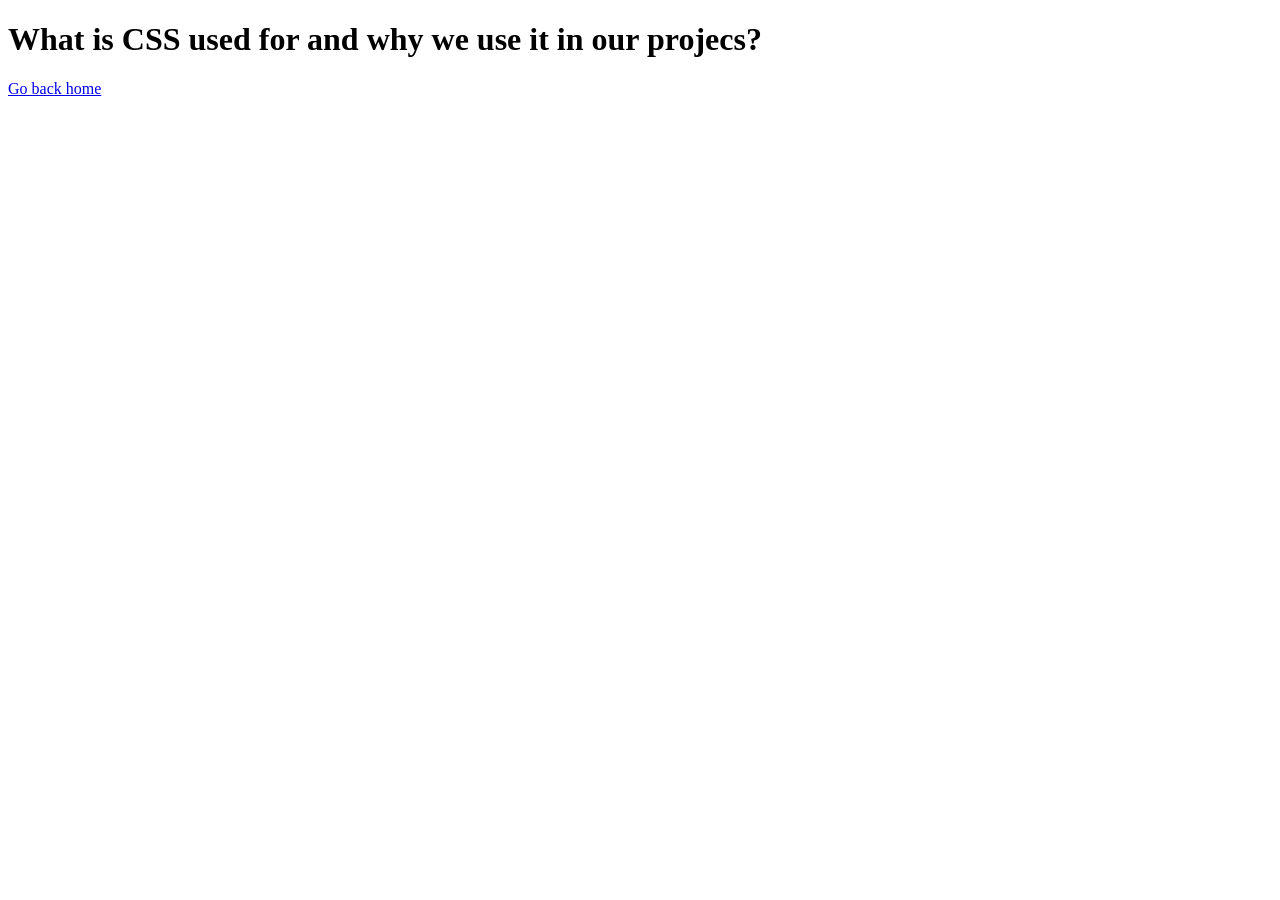
<file: css.html>
<!DOCTYPE html>
<html lang="en">
  <head>
    <meta charset="UTF-8" />
    <meta name="viewport" content="width=device-width, initial-scale=1.0" />
    <title>CSS</title>
  </head>
  <body>
    <h1>What is CSS used for and why we use it in our projecs?</h1>
    <a href="index.html">Go back home</a>
  </body>
</html>
</file>
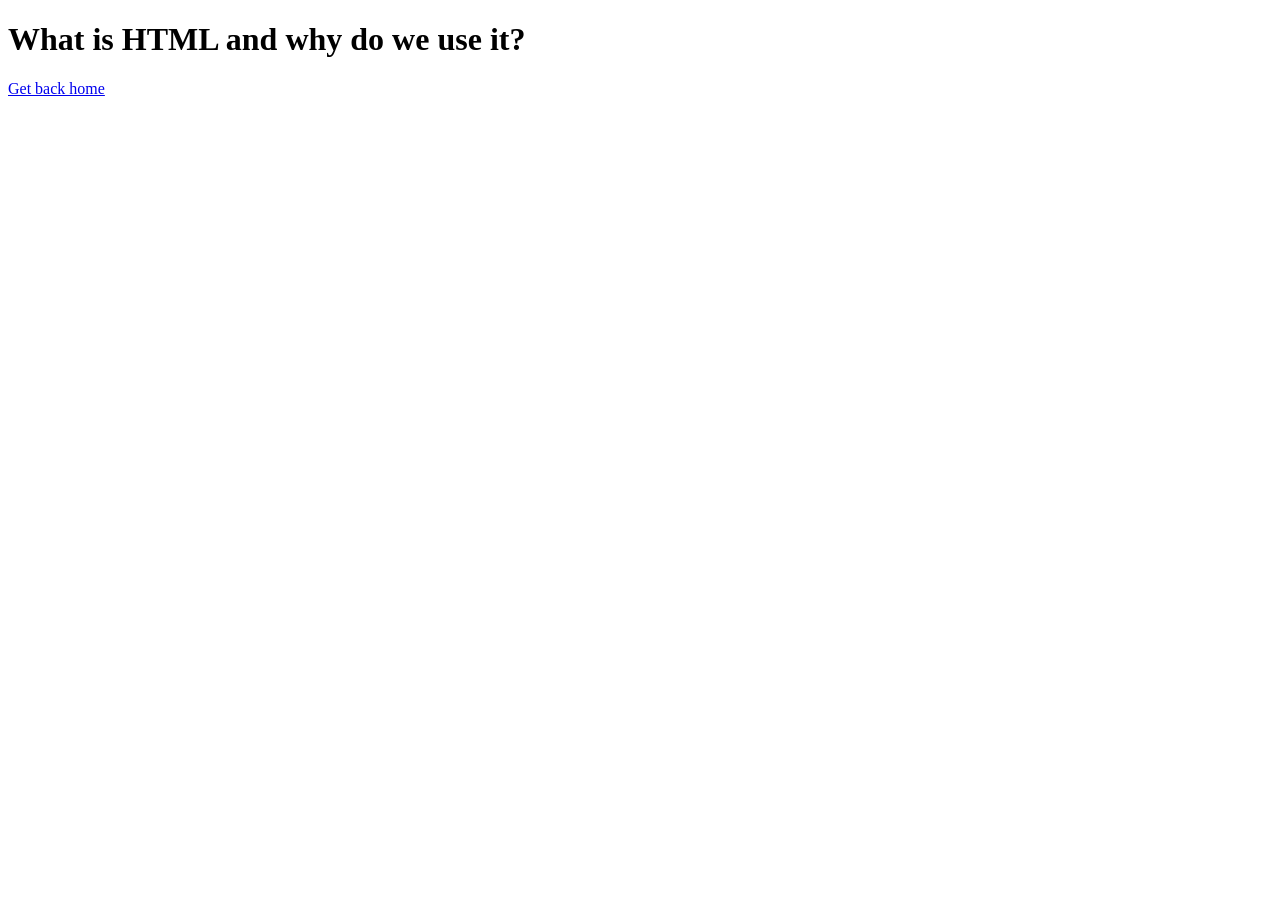
<file: html.html>
<!DOCTYPE html>
<html lang="en">
  <head>
    <meta charset="UTF-8" />
    <meta name="viewport" content="width=device-width, initial-scale=1.0" />
    <title>Document</title>
  </head>
  <body>
    <h1>What is HTML and why do we use it?</h1>
    <a href="index.html">Get back home</a>
  </body>
</html>
</file>
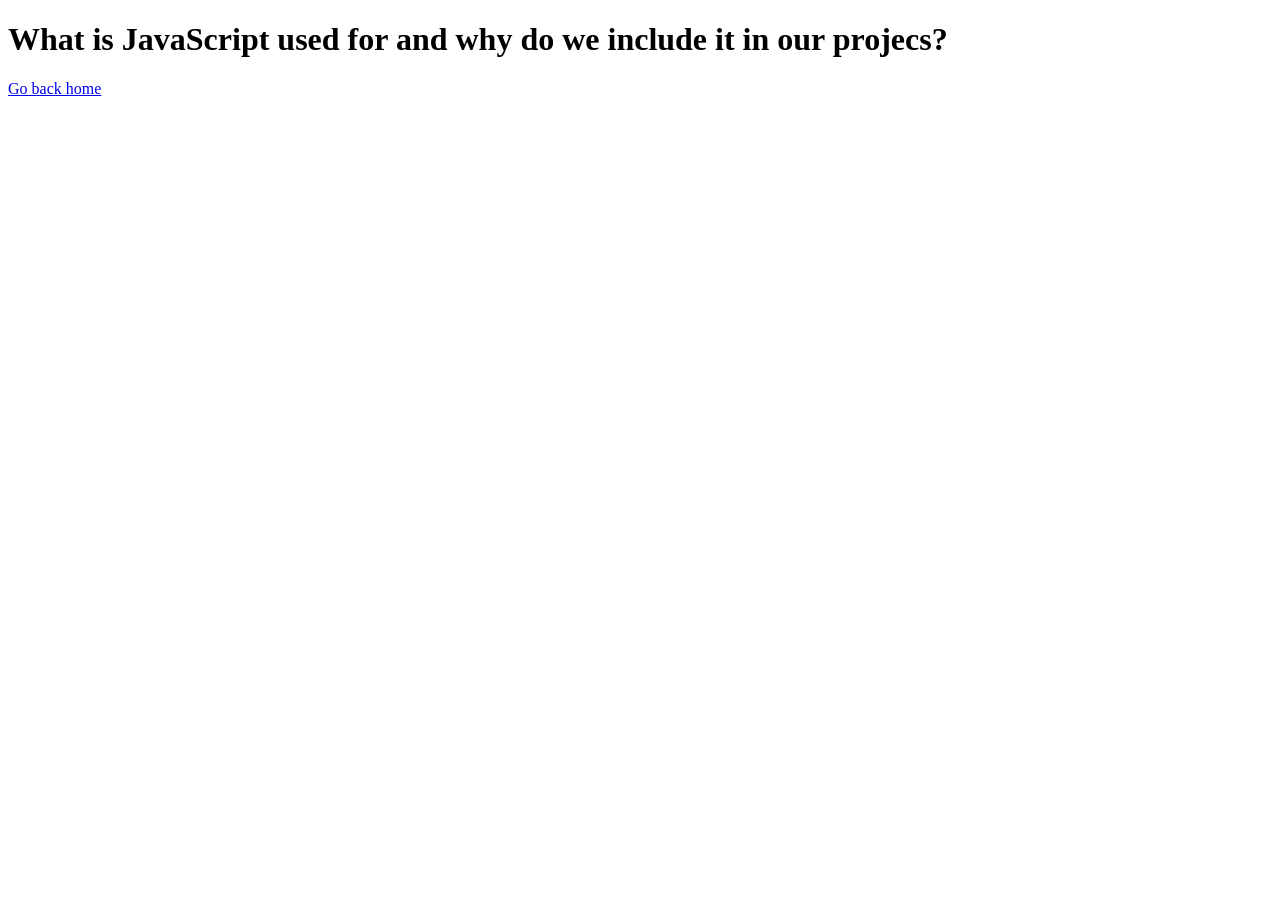
<file: javascript.html>
<!DOCTYPE html>
<html lang="en">
  <head>
    <meta charset="UTF-8" />
    <meta name="viewport" content="width=device-width, initial-scale=1.0" />
    <title>JavaScript</title>
  </head>
  <body>
    <h1>
      What is JavaScript used for and why do we include it in our projecs?
    </h1>
    <a href="index.html">Go back home</a>
  </body>
</html>
</file>
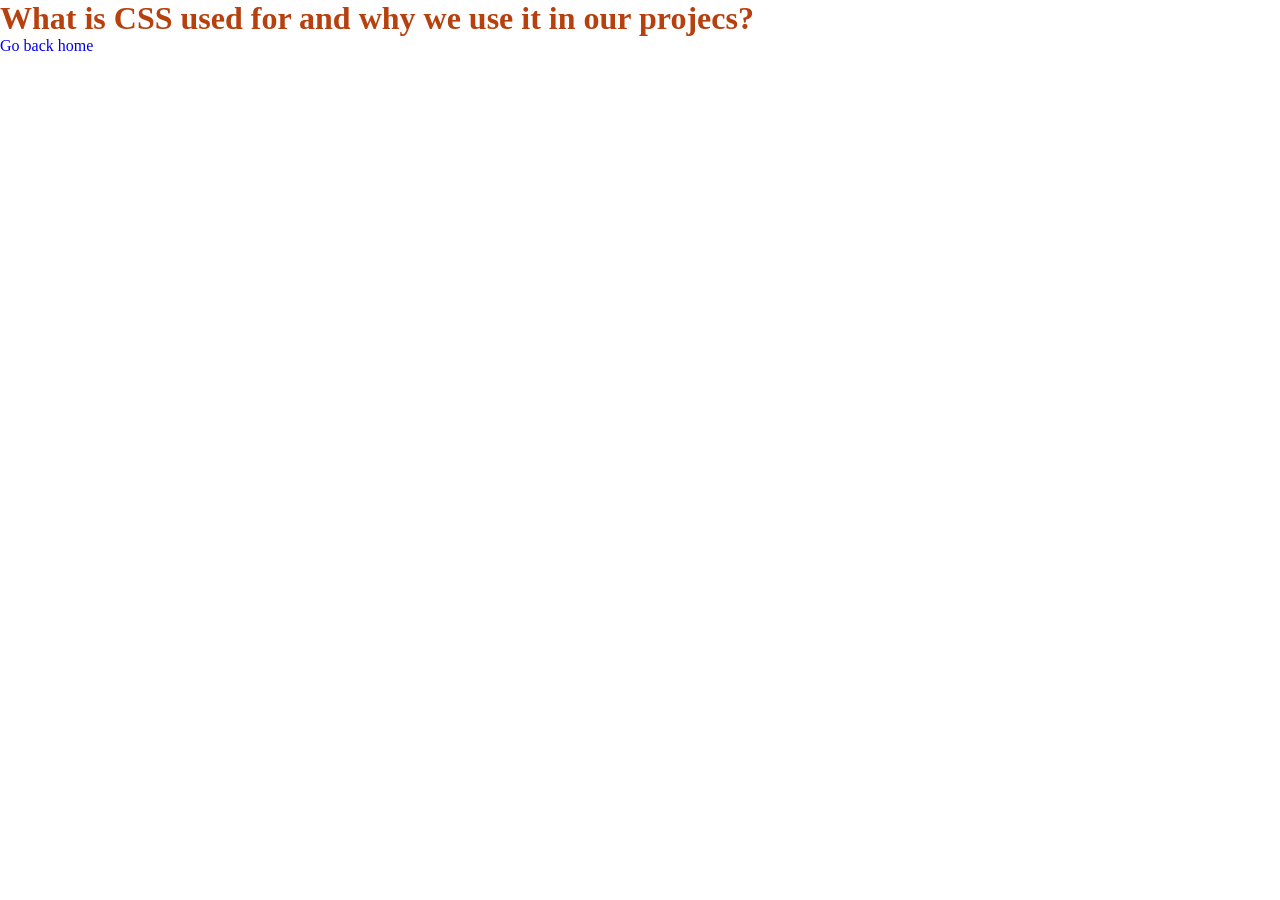
<file: pages/css.html>
<!DOCTYPE html>
<html lang="en">
  <head>
    <meta charset="UTF-8" />
    <meta name="viewport" content="width=device-width, initial-scale=1.0" />
    <title>CSS</title>
    <link rel="stylesheet" href="../styling/mainStyle.css" />
  </head>
  <body>
    <h1>What is CSS used for and why we use it in our projecs?</h1>
    <a href="../index.html">Go back home</a>
  </body>
</html>
</file>
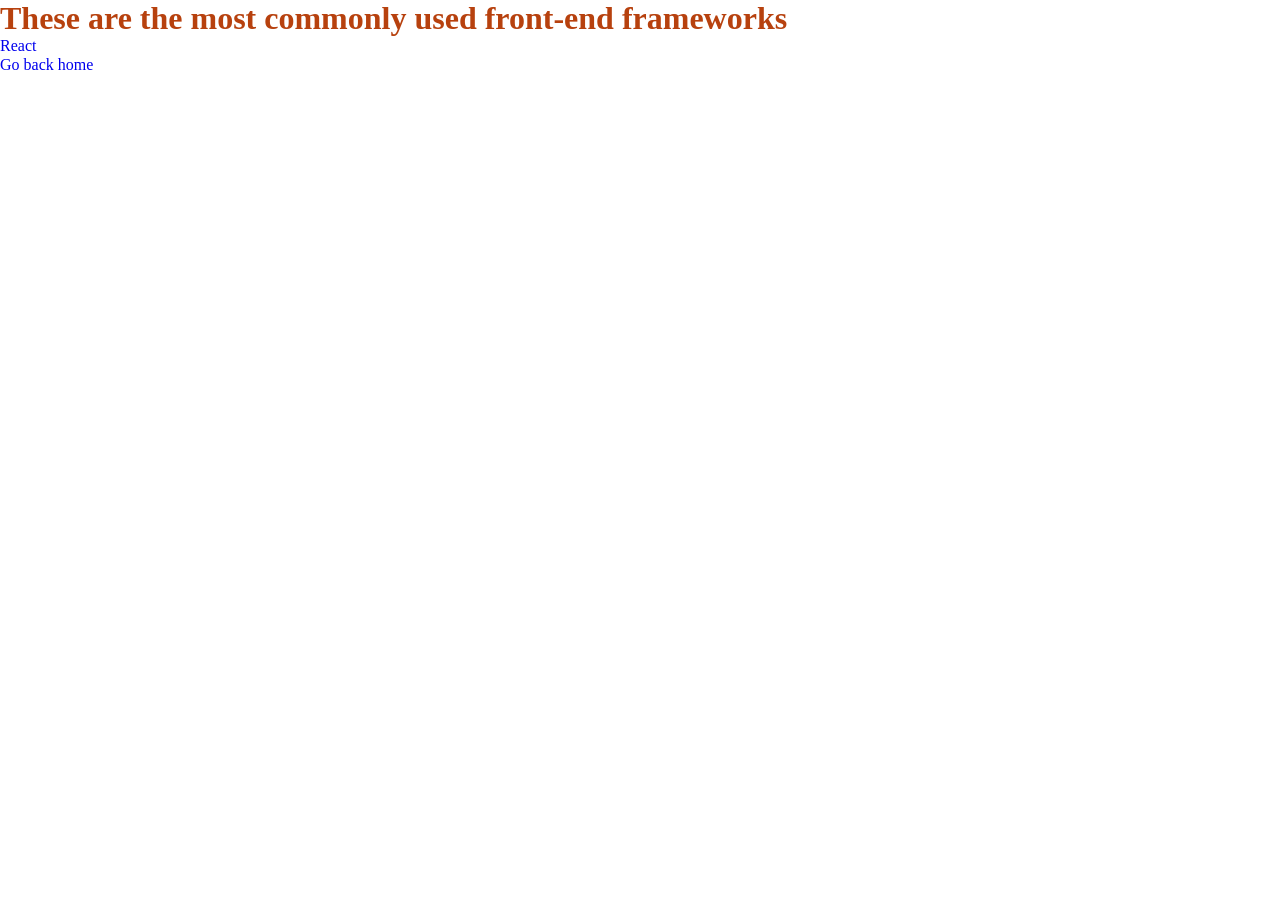
<file: pages/frontEndFrameworks.html>
<!DOCTYPE html>
<html lang="en">
  <head>
    <meta charset="UTF-8" />
    <meta name="viewport" content="width=device-width, initial-scale=1.0" />
    <title>Front-end Framewors</title>
    <link rel="stylesheet" href="../styling/mainStyle.css" />
  </head>
  <body>
    <h1>These are the most commonly used front-end frameworks</h1>
    <ul>
      <li><a href="frontEndFrameworks/react.html">React</a></li>
    </ul>
    <a href="../index.html">Go back home</a>
  </body>
</html>
</file>
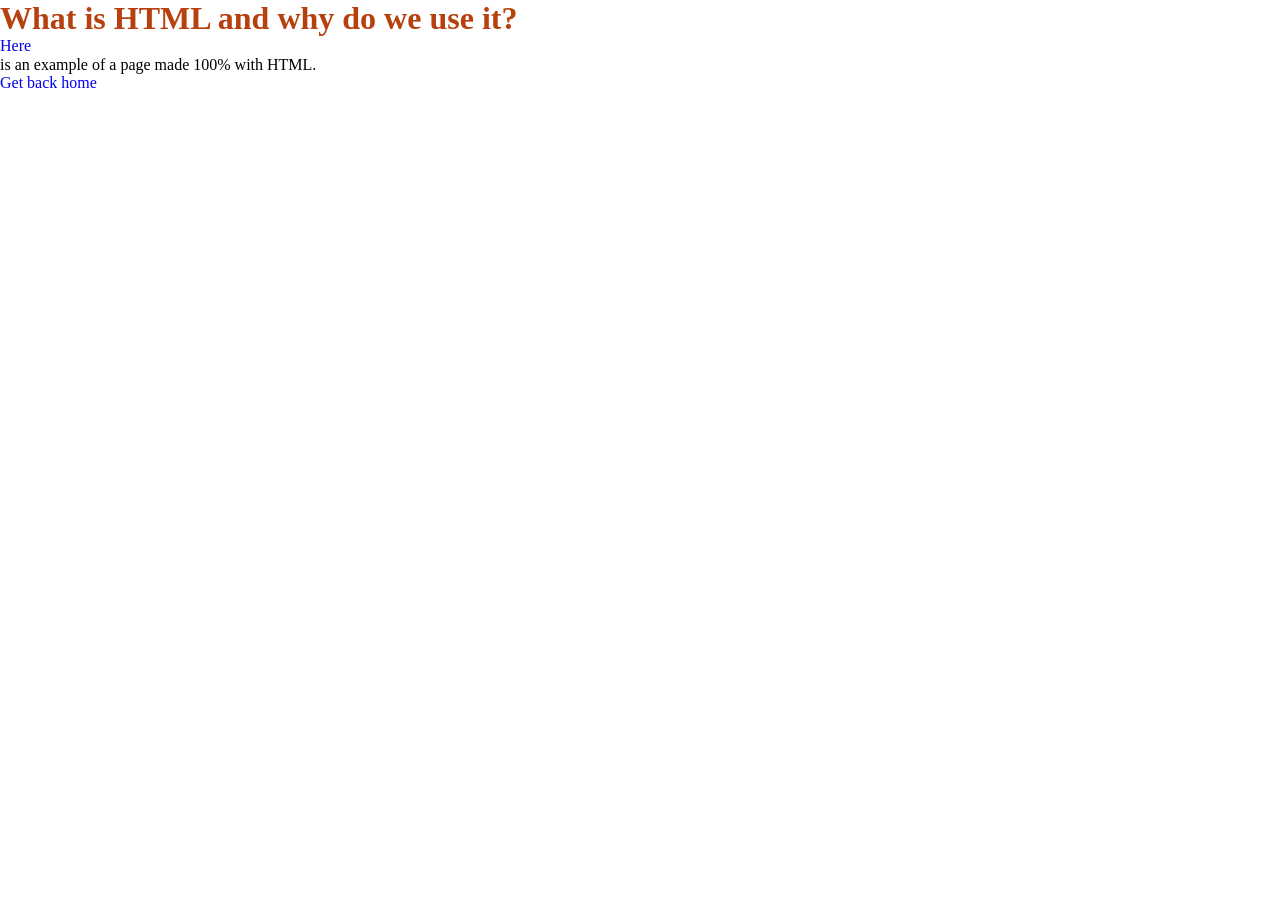
<file: pages/html.html>
<!DOCTYPE html>
<html lang="en">
  <head>
    <meta charset="UTF-8" />
    <meta name="viewport" content="width=device-width, initial-scale=1.0" />
    <title>Document</title>
    <link rel="stylesheet" href="../styling/mainStyle.css" />
  </head>
  <body>
    <h1>What is HTML and why do we use it?</h1>
    <p>
      <a href="projects/recipePage.html">Here </a>is an example of a page made
      100% with HTML.
    </p>
    <a href="../index.html">Get back home</a>
  </body>
</html>
</file>
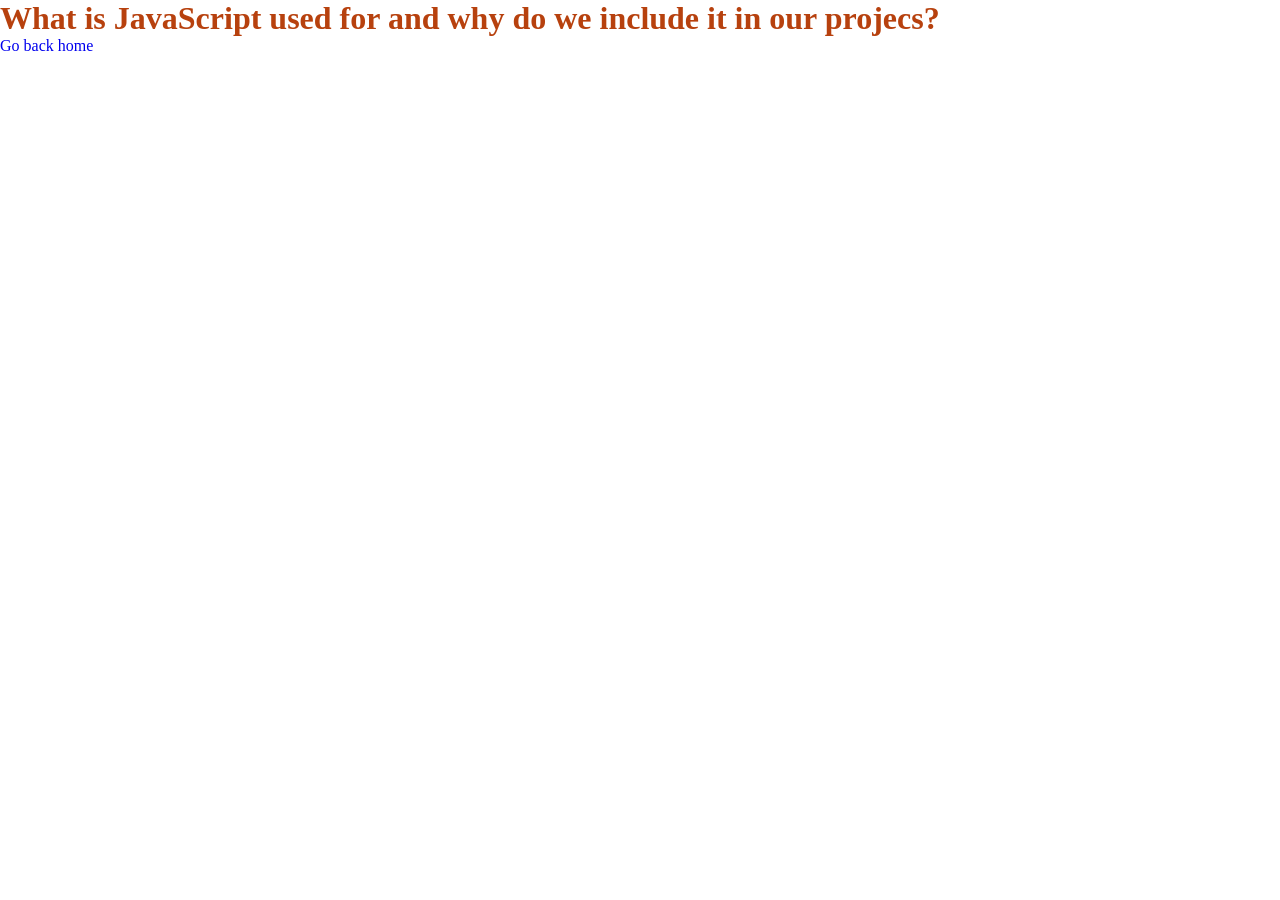
<file: pages/javascript.html>
<!DOCTYPE html>
<html lang="en">
  <head>
    <meta charset="UTF-8" />
    <meta name="viewport" content="width=device-width, initial-scale=1.0" />
    <title>JavaScript</title>
    <link rel="stylesheet" href="../styling/mainStyle.css" />
  </head>
  <body>
    <h1>
      What is JavaScript used for and why do we include it in our projecs?
    </h1>
    <a href="../index.html">Go back home</a>
  </body>
</html>
</file>
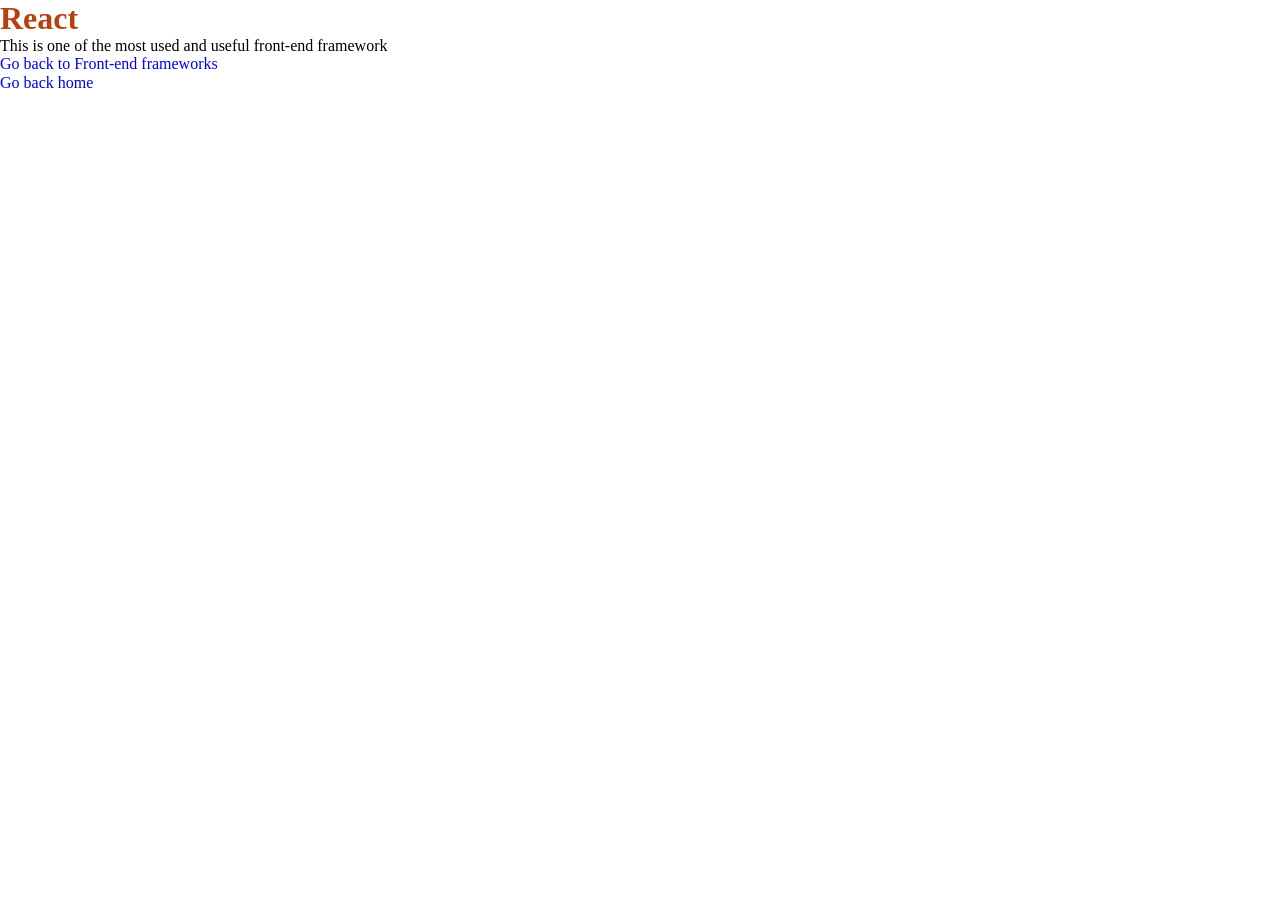
<file: pages/frontEndFrameworks/react.html>
<!DOCTYPE html>
<html lang="en">
  <head>
    <meta charset="UTF-8" />
    <meta name="viewport" content="width=device-width, initial-scale=1.0" />
    <title>React</title>
    <link rel="stylesheet" href="../../styling/mainStyle.css" />
  </head>
  <body>
    <h1>React</h1>
    <p>This is one of the most used and useful front-end framework</p>
    <a href="../frontEndFrameworks.html">Go back to Front-end frameworks</a>
    <a href="../../index.html">Go back home</a>
  </body>
</html>
</file>
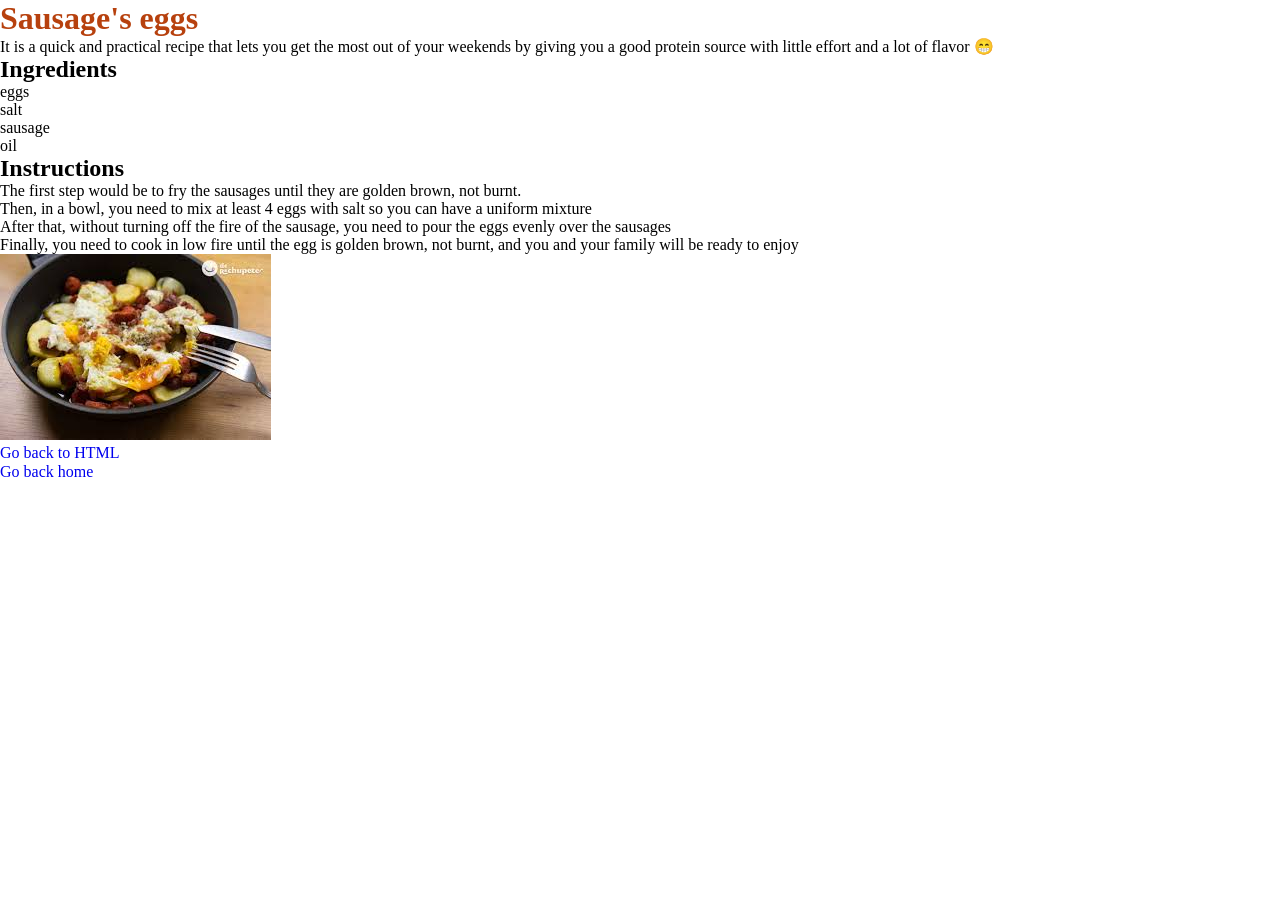
<file: pages/projects/recipePage.html>
<!DOCTYPE html>
<html lang="en">
  <head>
    <meta charset="UTF-8" />
    <meta name="viewport" content="width=device-width, initial-scale=1.0" />
    <title>Sausage's eggs</title>
    <link rel="stylesheet" href="../../styling/mainStyle.css" />
  </head>
  <body>
    <h1>Sausage's eggs</h1>
    <p>
      It is a quick and practical recipe that lets you get the most out of your
      weekends by giving you a good protein source with little effort and a lot
      of flavor 😁
    </p>
    <p></p>
    <h2>Ingredients</h2>
    <ul>
      <li>eggs</li>
      <li>salt</li>
      <li>sausage</li>
      <li>oil</li>
    </ul>
    <h2>Instructions</h2>
    <ol>
      <li>
        The first step would be to fry the sausages until they are golden brown,
        not burnt.
      </li>
      <li>
        Then, in a bowl, you need to mix at least 4 eggs with salt so you can
        have a uniform mixture
      </li>
      <li>
        After that, without turning off the fire of the sausage, you need to
        pour the eggs evenly over the sausages
      </li>
      <li>
        Finally, you need to cook in low fire until the egg is golden brown, not
        burnt, and you and your family will be ready to enjoy
      </li>
    </ol>
    <img
      src="[data-uri]"
      alt="Sausage's eggs example image"
    />
    <a href="../html.html">Go back to HTML</a>
    <a href="../../index.html">Go back home</a>
  </body>
</html>
</file>
<file: styling/mainStyle.css>
* {
  margin: 0px;
  padding: 0px;
}

h1 {
  color: #b7410e;
}

a {
  text-decoration: none;
  font-weight: 500;
  transition:
    color 0.3s ease,
    border-bottom 0.3s ease;
  border-bottom: 1px solid transparent;
  display: block;
  width: fit-content;
}

a:hover {
  color: #d35400;
  border-bottom: 1px solid #d35400;
}

/* 1. Reset the list defaults */
.nav-links {
  display: flex;
  justify-content: space-evenly;
  list-style: none;
  margin: 0;
  padding: 0;
}

/* 2. Style the individual links */
.nav-links li a {
  display: block;
  text-decoration: none;
  padding: 20px 30px;
  font-size: 14px;
  letter-spacing: 1px;
  transition: background 0.3s;
}

/* 3. The purple "Active" state */
.nav-links li.active a {
  background-color: #7d3e08aa; /* Purple accent */
}

/* 4. Hover effect */
.nav-links li a:hover {
  background-color: #333;
}
</file>
